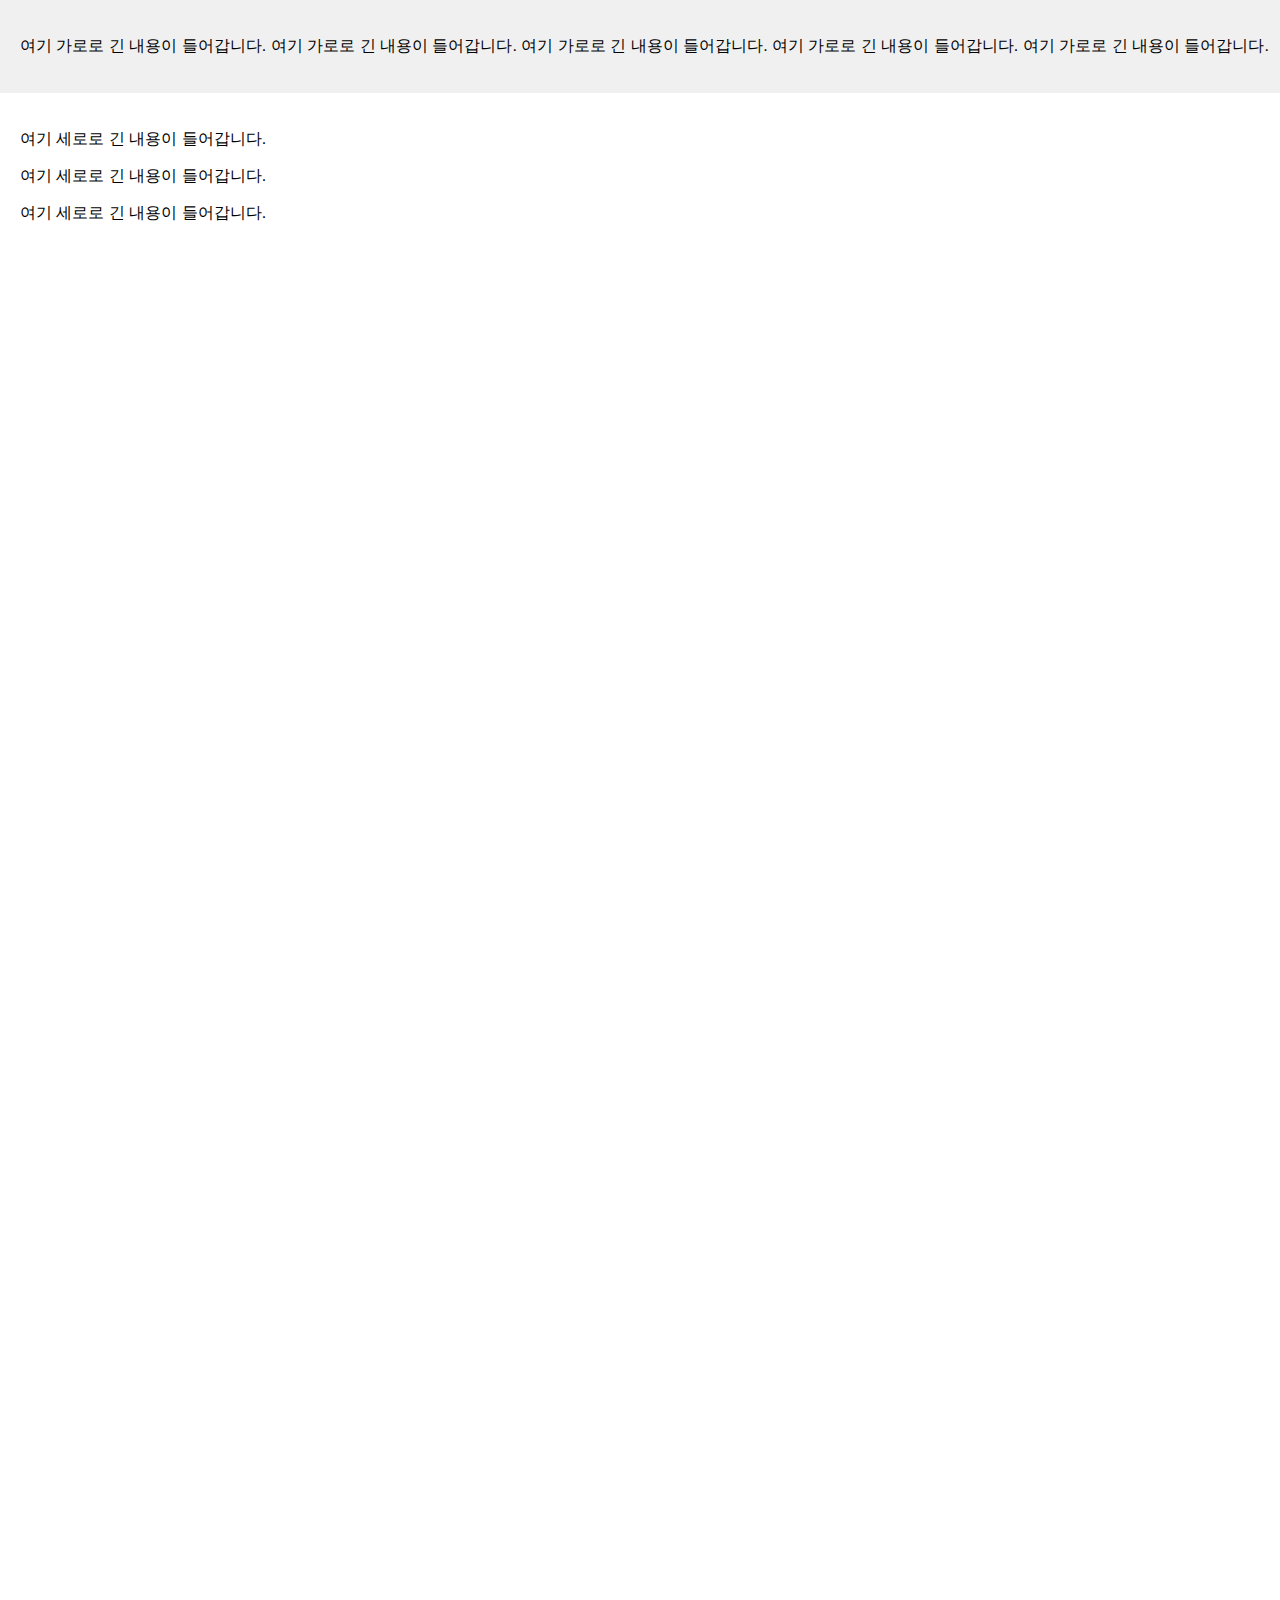
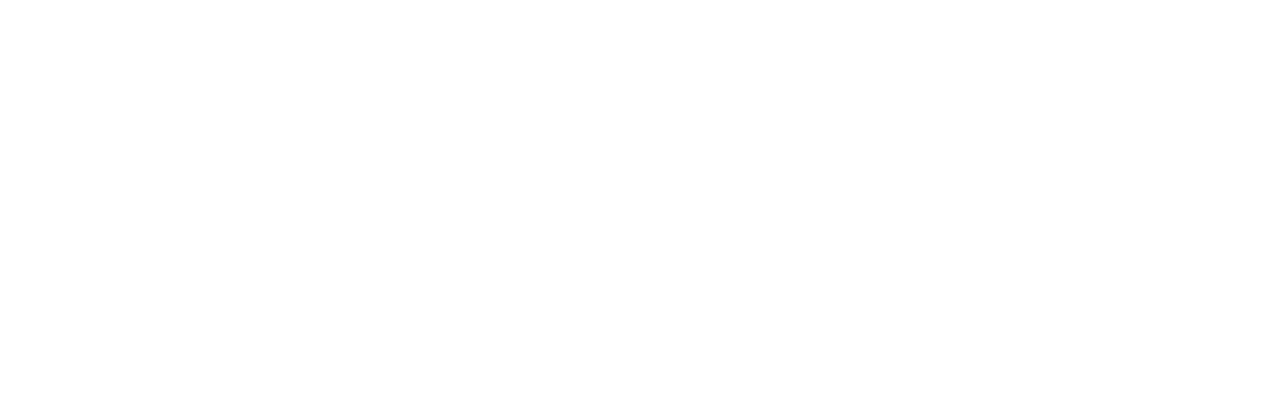
<file: test2.html>
<!DOCTYPE html>
<html lang="en">
<head>
    <meta charset="UTF-8">
    <meta name="viewport" content="width=device-width, initial-scale=1.0">
    <title>Scrollable Div</title>
    <style>
        body {
            font-family: Arial, sans-serif;
            height: 2000px; /* 예시용으로 큰 높이 설정 */
            margin: 0;
            padding: 0;
        }

        .scrollable-div {
            width: 100%;
            overflow-x: auto;
            white-space: nowrap;
            background-color: #f0f0f0;
            padding: 20px;
        }

        .content {
            display: inline-block;
            width: 2000px; /* 예시용으로 큰 너비 설정 */
        }

        .main-content {
            padding: 20px;
        }
    </style>
</head>
<body>
    <div class="scrollable-div">
        <div class="content">
            <!-- 가로 스크롤이 필요한 긴 내용을 여기에 넣으세요 -->
            <p>여기 가로로 긴 내용이 들어갑니다. 여기 가로로 긴 내용이 들어갑니다. 여기 가로로 긴 내용이 들어갑니다. 여기 가로로 긴 내용이 들어갑니다. 여기 가로로 긴 내용이 들어갑니다.</p>
        </div>
    </div>
    <div class="main-content">
        <!-- 바디가 스크롤 가능한 높이를 가지게 할 긴 내용을 여기에 넣으세요 -->
        <p>여기 세로로 긴 내용이 들어갑니다.</p>
        <p>여기 세로로 긴 내용이 들어갑니다.</p>
        <p>여기 세로로 긴 내용이 들어갑니다.</p>
        <!-- 필요에 따라 추가 내용을 넣으세요 -->
    </div>
    <script>
        const scrollableDiv = document.querySelector('.scrollable-div');

        scrollableDiv.addEventListener('mouseenter', () => {
            document.body.style.overflowY = 'hidden';
        });

        scrollableDiv.addEventListener('mouseleave', () => {
            document.body.style.overflowY = 'scroll';
        });

        scrollableDiv.addEventListener('wheel', (event) => {
            if (event.deltaY !== 0) {
                event.preventDefault();
                scrollableDiv.scrollLeft += event.deltaY;
            }
        });
    </script>
</body>
</html>
</file>
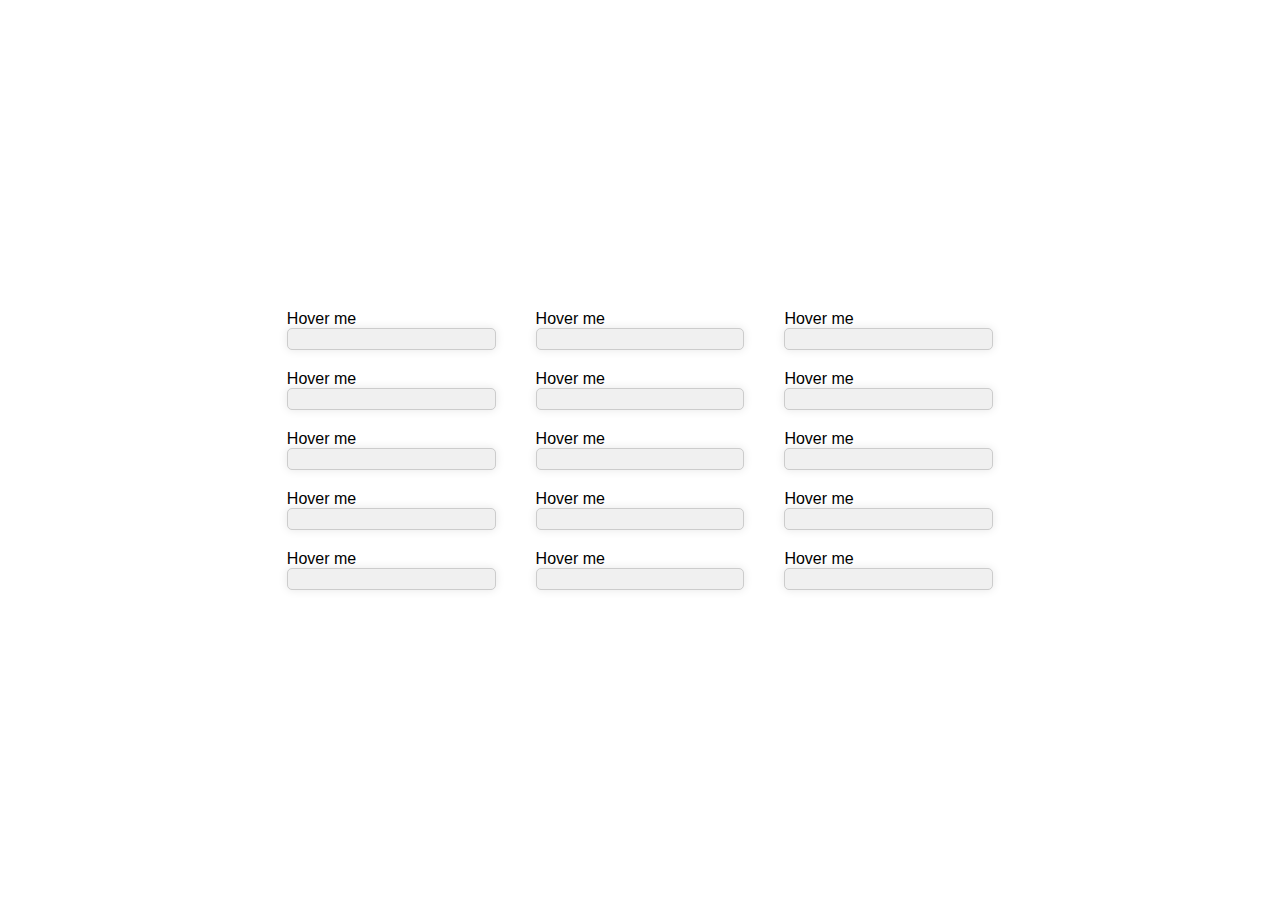
<file: page/dd.html>
<!DOCTYPE html>
<html lang="en">

<head>
    <meta charset="UTF-8">
    <meta name="viewport" content="width=device-width, initial-scale=1.0">
    <style>
        body {
            font-family: Arial, sans-serif;
            display: flex;
            align-items: center;
            justify-content: center;
            height: 100vh;
            margin: 0;
        }

        .container {
            position: relative;
        }

        .expand-btn {
            padding: 10px 20px;
            font-size: 16px;
            cursor: pointer;
            overflow: hidden;
            transition: all 0.7s;
            /* 버튼 내부의 넘치는 내용 감춤 */
        }

        .hidden-content {
            height: 0;
            overflow: hidden;
            background-color: #f0f0f0;
            padding: 10px;
            border: 1px solid #ccc;
            border-radius: 5px;
            box-shadow: 0 0 10px rgba(0, 0, 0, 0.1);
            transition: height 0.3s ease-in-out;
        }

        .expand-btn:active .hidden-content {
            width: 200px;
            height: 100px;
            /* 적절한 높이로 조절하세요 */
        }

        .expand-btn:active {
            transform: scale(1.1);
        }

        #body {
            display: grid;
            grid-template-columns: 1fr 1fr 1fr;
        }
    </style>
    <title>Button Animation</title>
</head>

<body>
    <div id="body">
        <div><div class="container" onclick="handleButtonClick(this)">
            <div class="expand-btn">
                Hover me
                <div class="hidden-content" id="hiddenContent">
                    <p>This is the hidden content.</p>
                </div>
            </div>
        </div><div class="container" onclick="handleButtonClick(this)">
            <div class="expand-btn">
                Hover me
                <div class="hidden-content" id="hiddenContent">
                    <p>This is the hidden content.</p>
                </div>
            </div>
        </div><div class="container" onclick="handleButtonClick(this)">
            <div class="expand-btn">
                Hover me
                <div class="hidden-content" id="hiddenContent">
                    <p>This is the hidden content.</p>
                </div>
            </div>
        </div><div class="container" onclick="handleButtonClick(this)">
            <div class="expand-btn">
                Hover me
                <div class="hidden-content" id="hiddenContent">
                    <p>This is the hidden content.</p>
                </div>
            </div>
        </div><div class="container" onclick="handleButtonClick(this)">
            <div class="expand-btn">
                Hover me
                <div class="hidden-content" id="hiddenContent">
                    <p>This is the hidden content.</p>
                </div>
            </div>
        </div></div>
        <div><div class="container" onclick="handleButtonClick(this)">
            <div class="expand-btn">
                Hover me
                <div class="hidden-content" id="hiddenContent">
                    <p>This is the hidden content.</p>
                </div>
            </div>
        </div><div class="container" onclick="handleButtonClick(this)">
            <div class="expand-btn">
                Hover me
                <div class="hidden-content" id="hiddenContent">
                    <p>This is the hidden content.</p>
                </div>
            </div>
        </div><div class="container" onclick="handleButtonClick(this)">
            <div class="expand-btn">
                Hover me
                <div class="hidden-content" id="hiddenContent">
                    <p>This is the hidden content.</p>
                </div>
            </div>
        </div><div class="container" onclick="handleButtonClick(this)">
            <div class="expand-btn">
                Hover me
                <div class="hidden-content" id="hiddenContent">
                    <p>This is the hidden content.</p>
                </div>
            </div>
        </div><div class="container" onclick="handleButtonClick(this)">
            <div class="expand-btn">
                Hover me
                <div class="hidden-content" id="hiddenContent">
                    <p>This is the hidden content.</p>
                </div>
            </div>
        </div></div>
        <div><div class="container" onclick="handleButtonClick(this)">
            <div class="expand-btn">
                Hover me
                <div class="hidden-content" id="hiddenContent">
                    <p>This is the hidden content.</p>
                </div>
            </div>
        </div><div class="container" onclick="handleButtonClick(this)">
            <div class="expand-btn">
                Hover me
                <div class="hidden-content" id="hiddenContent">
                    <p>This is the hidden content.</p>
                </div>
            </div>
        </div><div class="container" onclick="handleButtonClick(this)">
            <div class="expand-btn">
                Hover me
                <div class="hidden-content" id="hiddenContent">
                    <p>This is the hidden content.</p>
                </div>
            </div>
        </div><div class="container" onclick="handleButtonClick(this)">
            <div class="expand-btn">
                Hover me
                <div class="hidden-content" id="hiddenContent">
                    <p>This is the hidden content.</p>
                </div>
            </div>
        </div><div class="container" onclick="handleButtonClick(this)">
            <div class="expand-btn">
                Hover me
                <div class="hidden-content" id="hiddenContent">
                    <p>This is the hidden content.</p>
                </div>
            </div>
        </div></div>
            
    </div>
    <script>
        function handleButtonClick(clickedButton) {
            // Remove 'active' class from all buttons
            var buttons = document.querySelectorAll('.expand-btn');
            buttons.forEach(function (button) {
                button.classList.remove('active');
            });

            // Add 'active' class to the clicked button
            clickedButton.classList.add('active');
        }
    </script>


</body>

</html>
</file>
